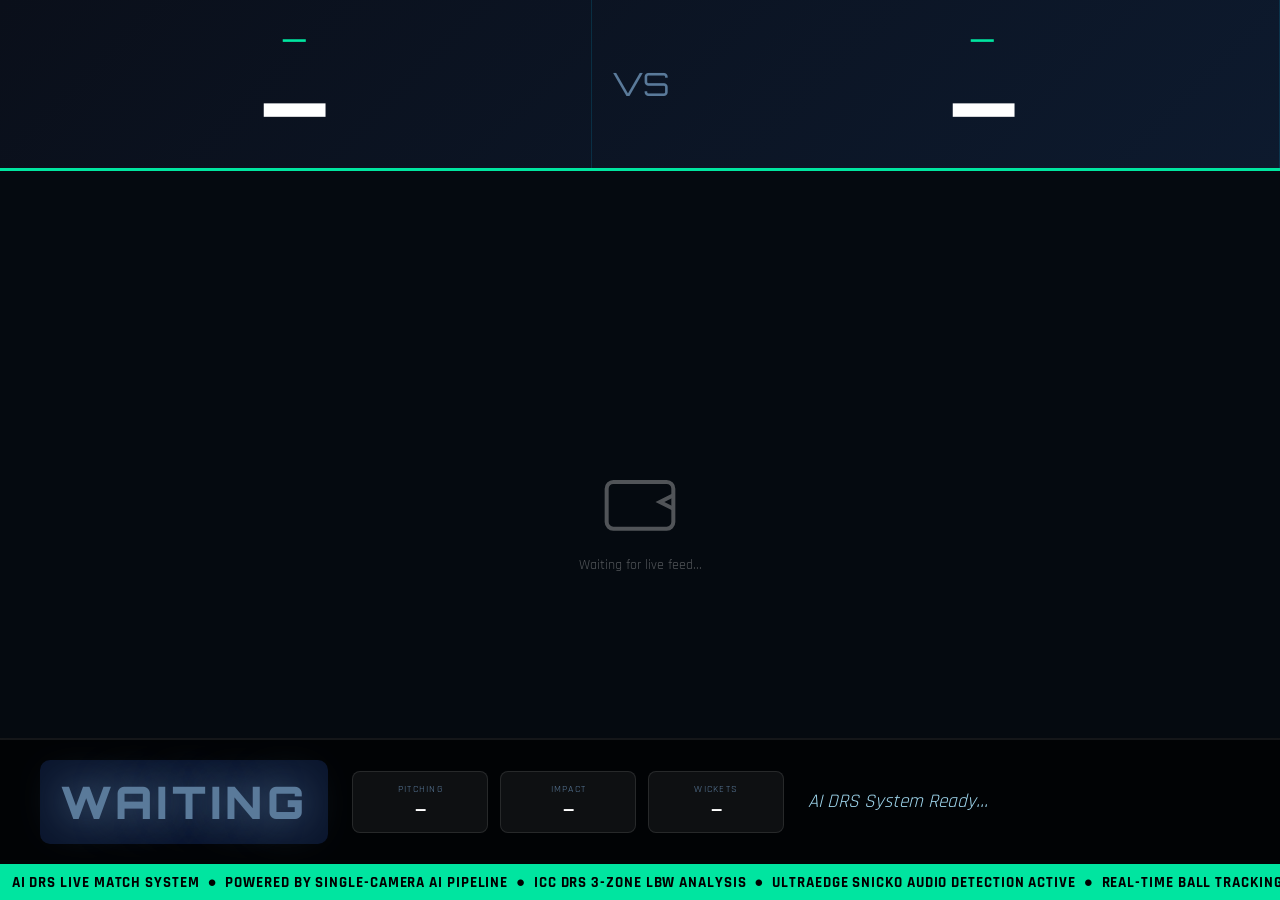
<file: AI_DRS_Single_Camera_Docs/src/ai_drs/static/ground_scoreboard.html>
<!DOCTYPE html>

<html lang="en">
<head>
<meta charset="UTF-8"/>
<meta name="viewport" content="width=device-width, initial-scale=1.0"/>
<title>AI DRS — Ground Scoreboard</title>
<style>
  @import url('https://fonts.googleapis.com/css2?family=Orbitron:wght@700;900&family=Rajdhani:wght@600;700&display=swap');

  * { box-sizing:border-box; margin:0; padding:0; }
  body {
    background:#000;
    color:#fff;
    font-family:'Orbitron',sans-serif;
    height:100vh;
    display:flex;
    flex-direction:column;
    overflow:hidden;
  }

  /* ── SCOREBOARD TOP ─────────────────────────── */
  #scoreboard {
    display:flex;
    align-items:stretch;
    background:linear-gradient(135deg,#0a0f1a 0%,#0d1a2e 100%);
    border-bottom:3px solid #00e5a0;
    flex:0 0 auto;
  }

  .score-block {
    flex:1;
    display:flex;
    flex-direction:column;
    align-items:center;
    justify-content:center;
    padding:18px 10px;
    border-right:1px solid rgba(0,200,255,.15);
  }
  .team-name  { font-size:clamp(1rem,3vw,2rem); color:#00e5a0; letter-spacing:.08em; }
  .team-score { font-size:clamp(2rem,8vw,5.5rem); font-weight:900; line-height:1; }
  .team-overs { font-size:clamp(.6rem,1.5vw,.9rem); color:#5a7a9a; margin-top:4px; }

  #divider { display:flex; align-items:center; justify-content:center;
              padding:0 20px; font-size:2rem; color:#5a7a9a; }

  /* ── MAIN DISPLAY ───────────────────────────── */
  #main-display {
    flex:1;
    display:grid;
    place-items:center;
    position:relative;
    overflow:hidden;
  }

  /* Camera frame */
  #camera-view {
    position:absolute;
    inset:0;
    display:flex;
    align-items:center;
    justify-content:center;
    background:#050a10;
  }
  #cam-img { max-width:100%; max-height:100%; object-fit:contain; }
  #no-cam  { text-align:center; opacity:.3; }
  #no-cam svg { width:80px; }

  /* Verdict splash */
  #verdict-splash {
    position:absolute;
    bottom:0; left:0; right:0;
    padding:20px 40px;
    display:flex;
    align-items:center;
    gap:24px;
    backdrop-filter:blur(6px);
    background:rgba(0,0,0,.65);
    border-top:2px solid rgba(255,255,255,.08);
    transition:all .3s;
  }

  #verdict-box {
    min-width:220px;
    text-align:center;
    padding:14px 20px;
    border-radius:10px;
    font-size:clamp(1.2rem,4vw,2.8rem);
    font-weight:900;
    letter-spacing:.1em;
    text-shadow:0 0 40px currentColor;
    transition:all .35s ease;
  }
  .v-out         { background:rgba(183,28,28,.9);  color:#ff6b6b; }
  .v-not-out     { background:rgba(27,94,32,.9);   color:#69f0ae; }
  .v-inconclusive{ background:rgba(230,81,0,.9);   color:#ffb74d; }
  .v-tracking    { background:rgba(13,25,50,.9);   color:#5a7a9a; }

  #verdict-details {
    flex:1;
    display:grid;
    grid-template-columns:repeat(3,1fr);
    gap:12px;
  }
  .zone-pill {
    background:rgba(255,255,255,.05);
    border:1px solid rgba(255,255,255,.1);
    border-radius:8px;
    padding:10px 14px;
    text-align:center;
  }
  .zp-label { font-family:'Rajdhani',sans-serif; font-size:.65rem; color:#5a7a9a;
               text-transform:uppercase; letter-spacing:.12em; margin-bottom:4px; }
  .zp-value { font-family:'Rajdhani',sans-serif; font-size:1.1rem; font-weight:700; }

  #voice-text {
    flex:1;
    font-family:'Rajdhani',sans-serif;
    font-size:clamp(.8rem,2vw,1.2rem);
    color:#a0d8ef;
    font-style:italic;
    line-height:1.4;
  }

  /* ── TICKER ─────────────────────────────────── */
  #ticker {
    flex:0 0 36px;
    background:#00e5a0;
    color:#000;
    display:flex;
    align-items:center;
    overflow:hidden;
    font-family:'Rajdhani',sans-serif;
    font-weight:700;
    font-size:.95rem;
    letter-spacing:.06em;
  }
  #ticker-content {
    white-space:nowrap;
    animation:ticker-scroll 30s linear infinite;
  }
  @keyframes ticker-scroll {
    from { transform:translateX(100vw); }
    to   { transform:translateX(-100%); }
  }

  /* Responsiveness for mobile / tablet */
  @media(max-width:600px) {
    #verdict-details { grid-template-columns:1fr; }
    #verdict-splash  { flex-direction:column; }
    #voice-text { display:none; }
  }
</style>
</head>
<body>

<!-- ── SCOREBOARD ── -->
<div id="scoreboard">
  <div class="score-block">
    <div class="team-name" id="team1-name">—</div>
    <div class="team-score" id="team1-score">—</div>
    <div class="team-overs" id="team1-overs"></div>
  </div>
  <div id="divider">VS</div>
  <div class="score-block">
    <div class="team-name" id="team2-name">—</div>
    <div class="team-score" id="team2-score">—</div>
    <div class="team-overs" id="team2-overs"></div>
  </div>
</div>

<!-- ── MAIN DISPLAY ── -->
<div id="main-display">
  <div id="camera-view">
    <img id="cam-img" alt="Live Feed" style="display:none"/>
    <div id="no-cam">
      <svg viewBox="0 0 24 24" fill="none" stroke="#fff" stroke-width="1.2">
        <rect x="2" y="6" width="20" height="14" rx="2"/>
        <path d="M22 10l-4 2 4 2"/>
      </svg>
      <p style="font-family:Rajdhani,sans-serif;margin-top:10px;font-size:.9rem">Waiting for live feed...</p>
    </div>
  </div>

  <div id="verdict-splash">
    <div id="verdict-box" class="v-tracking">WAITING</div>
    <div id="verdict-details">
      <div class="zone-pill">
        <div class="zp-label">Pitching</div>
        <div class="zp-value" id="zp-pitch">—</div>
      </div>
      <div class="zone-pill">
        <div class="zp-label">Impact</div>
        <div class="zp-value" id="zp-impact">—</div>
      </div>
      <div class="zone-pill">
        <div class="zp-label">Wickets</div>
        <div class="zp-value" id="zp-wicket">—</div>
      </div>
    </div>
    <div id="voice-text">AI DRS System Ready...</div>
  </div>
</div>

<!-- ── TICKER ── -->
<div id="ticker">
  <div id="ticker-content">
    &nbsp;&nbsp;&nbsp;AI DRS LIVE MATCH SYSTEM &nbsp;●&nbsp;
    POWERED BY SINGLE-CAMERA AI PIPELINE &nbsp;●&nbsp;
    ICC DRS 3-ZONE LBW ANALYSIS &nbsp;●&nbsp;
    ULTRAEDGE SNICKO AUDIO DETECTION ACTIVE &nbsp;●&nbsp;
    REAL-TIME BALL TRACKING AT 30 FPS &nbsp;●&nbsp;&nbsp;&nbsp;
  </div>
</div>

<script>
let ws = null;

function connect() {
  const proto = location.protocol === 'https:' ? 'wss' : 'ws';
  ws = new WebSocket(`${proto}://${location.host}/ws/live`);

  ws.onmessage = evt => {
    const d = JSON.parse(evt.data);
    if (d.type) return;
    updateBoard(d);
  };

  ws.onclose = () => setTimeout(connect, 2000);
}

function updateBoard(d) {
  // Camera frame
  if (d.frame_b64) {
    const img = document.getElementById('cam-img');
    img.src = 'data:image/jpeg;base64,' + d.frame_b64;
    img.style.display = 'block';
    document.getElementById('no-cam').style.display = 'none';
  }

  // Verdict box
  const box  = document.getElementById('verdict-box');
  const maps = {
    OUT:          'v-out',
    NOT_OUT:      'v-not-out',
    INCONCLUSIVE: 'v-inconclusive',
    TRACKING:     'v-tracking',
  };
  box.className  = `v-${d.verdict?.toLowerCase().replace('_','-')}` in {
    'v-out':true,'v-not-out':true,'v-inconclusive':true,'v-tracking':true
  } ? `v-${d.verdict?.toLowerCase().replace('_','-')}` : 'v-tracking';
  box.className  = maps[d.verdict] || 'v-tracking';
  box.textContent = (d.verdict || 'WAITING').replace('_',' ');

  // Zones
  document.getElementById('zp-pitch').textContent  = (d.pitching_zone||'—').replace(/_/g,' ');
  document.getElementById('zp-impact').textContent = (d.impact_zone||'—').replace(/_/g,' ');
  document.getElementById('zp-wicket').textContent = (d.wicket_zone||'—').replace(/_/g,' ');

  // Voice
  document.getElementById('voice-text').textContent = d.voice_callout || '';

  // Ticker update
  if (d.verdict && d.verdict !== 'TRACKING') {
    const ticker = document.getElementById('ticker-content');
    const msg = ` ● ${d.verdict.replace('_',' ')} — Conf:${d.confidence_pct}% Speed:${d.ball_speed_kmh}km/h `;
    ticker.textContent = msg + ticker.textContent;
  }
}

// Fetch match state to update scoreboard
async function pollMatch() {
  try {
    const r = await fetch('/api/v1/live/match/list');
    const matches = await r.json();
    if (matches.length > 0) {
      const m = matches[0];
      document.getElementById('team1-name').textContent  = m.batting_team?.short_name || '—';
      document.getElementById('team1-score').textContent = `${m.batting_score}/${m.batting_wickets}`;
      document.getElementById('team1-overs').textContent = `(${m.current_over-1}.${m.current_ball} ov)`;
      document.getElementById('team2-name').textContent  = m.bowling_team?.short_name || '—';
    }
  } catch {}
}

connect();
setInterval(pollMatch, 3000);
</script>
</body>
</html>
</file>
